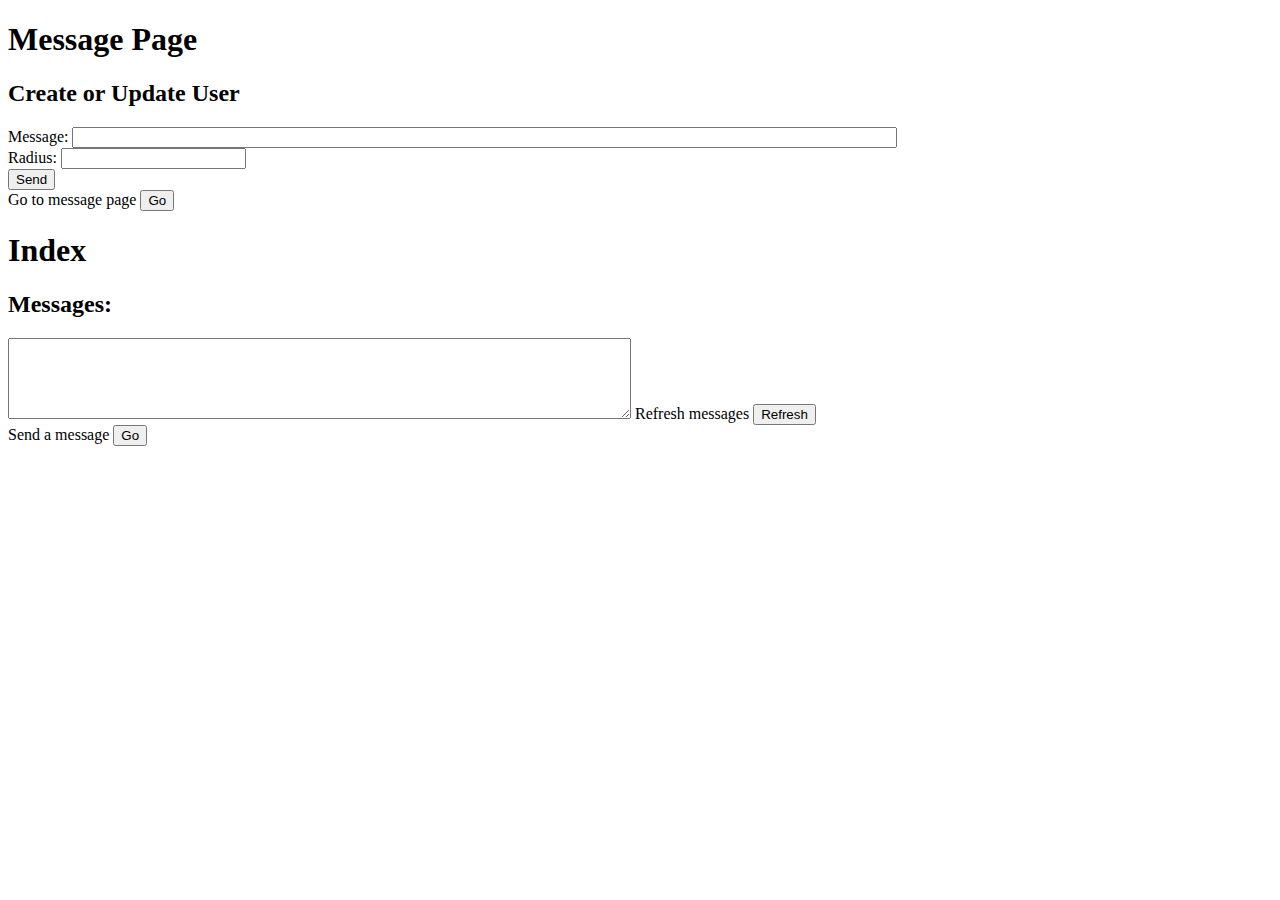
<file: index.html>
<?xml version="1.0" encoding="UTF-8"?>
<!DOCTYPE html
        PUBLIC "-//W3C//DTD XHTML 1.0 Transitional//EN"
        "http://www.w3.org/TR/xhtml1/DTD/xhtml1-transitional.dtd">
<html xmlns="http://www.w3.org/1999/xhtml" xml:lang="en" lang="en">
<head>
    <title>Message Page</title>
    <style type="text/css">

    </style>
   <link rel="stylesheet" href="static/jquery-ui.css"> </link>
    <script src="static/jquery.js"></script>
     <script src="static/jquery-ui.js"></script>

     <style>
  .ui-autocomplete {
    max-height: 100px;
    overflow-y: auto;
    /* prevent horizontal scrollbar */
    overflow-x: hidden;
  }
  /* IE 6 doesn't support max-height
   * we use height instead, but this forces the menu to always be this tall
   */
  * html .ui-autocomplete {
    height: 100px;
  }
  </style>
</head>

<body>
<script>
       //<![CDATA[
    $( document ).ready(function() {


        if (navigator.geolocation) {
            navigator.geolocation.getCurrentPosition(showPosition);

        } else {
            alert("Geolocation is not supported by this browser.");
        }

        /*É preciso fazer request do id do user*/

        function showPosition(position) {
            var latitude = position.coords.latitude;
            var longitude = position.coords.longitude;


            $( "#sendMsgButtonClick" ).click(function( event ) {
                console.log("click");
                $.ajax({
                    type: "POST",
                    url: "http://asint-227116.appspot.com/asintproject/users/message", 
                    datatype: "json",
                    contentType: "application/json",
                    data: '{"id":"' + "ist179021" + '", "message":"' + $("#msg_body").val() + '", "radius":"' + $("#msg_radius").val() + '", "latitude":"' + latitude + '", "longitude":"' + longitude + '"}',
                    success: function (data) {
                        //alert('successful');
                        console.log(data);
                        //window.location.href = "mainPage.html";
                    }
                });

            });
        }
    });

</script>

<h1>Message Page</h1>

<h2>Create or Update User</h2>


    Message:         <input type="text" name="" size="100" id="msg_body" /><br>
    Radius:         <input type="number" name="" id="msg_radius" /><br>

    <input type="submit" value="Send"  id="sendMsgButtonClick"/><br>

<form action='index.html' method='POST'>


   Go to message page <input type="submit" value="Go"  id="GoButtonClick"/><br>

</form>

</body>
</html>
<?xml version="1.0" encoding="UTF-8"?>
<!DOCTYPE html
        PUBLIC "-//W3C//DTD XHTML 1.0 Transitional//EN"
        "http://www.w3.org/TR/xhtml1/DTD/xhtml1-transitional.dtd">
<html xmlns="http://www.w3.org/1999/xhtml" xml:lang="en" lang="en">
<head>
    <title>Index</title>
    <style type="text/css">
    </style>
   <link rel="stylesheet" href="static/jquery-ui.css"> </link>
    <script src="static/jquery.js"></script>
     <script src="static/jquery-ui.js"></script>

     <style>
  .ui-autocomplete {
    max-height: 100px;
    overflow-y: auto;
    /* prevent horizontal scrollbar */
    overflow-x: hidden;
  }
  /* IE 6 doesn't support max-height
   * we use height instead, but this forces the menu to always be this tall
   */
  * html .ui-autocomplete {
    height: 100px;
  }
  </style>
</head>

<body>
<script>
       //<![CDATA[
    $( document ).ready(function() {
        $( "#SearchButtonClick" ).click(function( event ) {
            
            var desturl =  "http://asint-227116.appspot.com/asintproject/users/messages_all";
            console.log("click");
            $("#divDestiny").html("waiting");
            $.ajax({
                type: "GET",
                url: desturl + $("#searchText").val(),
                datatype: "json",
                contentType: "text/plain",
                data: '',
                success: function (data) {
                    //alert('successful');
                    console.log(data);
                    var answer = JSON.stringify(data);
                    $("#divDestiny").html(answer);
                }
            });
        });
    });
</script>

<h1>Index</h1>

<h2>Messages:</h2>
    <textarea rows="5" cols="75" id="divDestiny"></textarea>
    Refresh messages <input type="submit" value="Refresh"  id="SearchButtonClick"/><br>

<form action='sendMessage.html' method='POST'>


   Send a message <input type="submit" value="Go"  id="GoButtonClick"/><br>

</form>

</body>
</html>
</file>
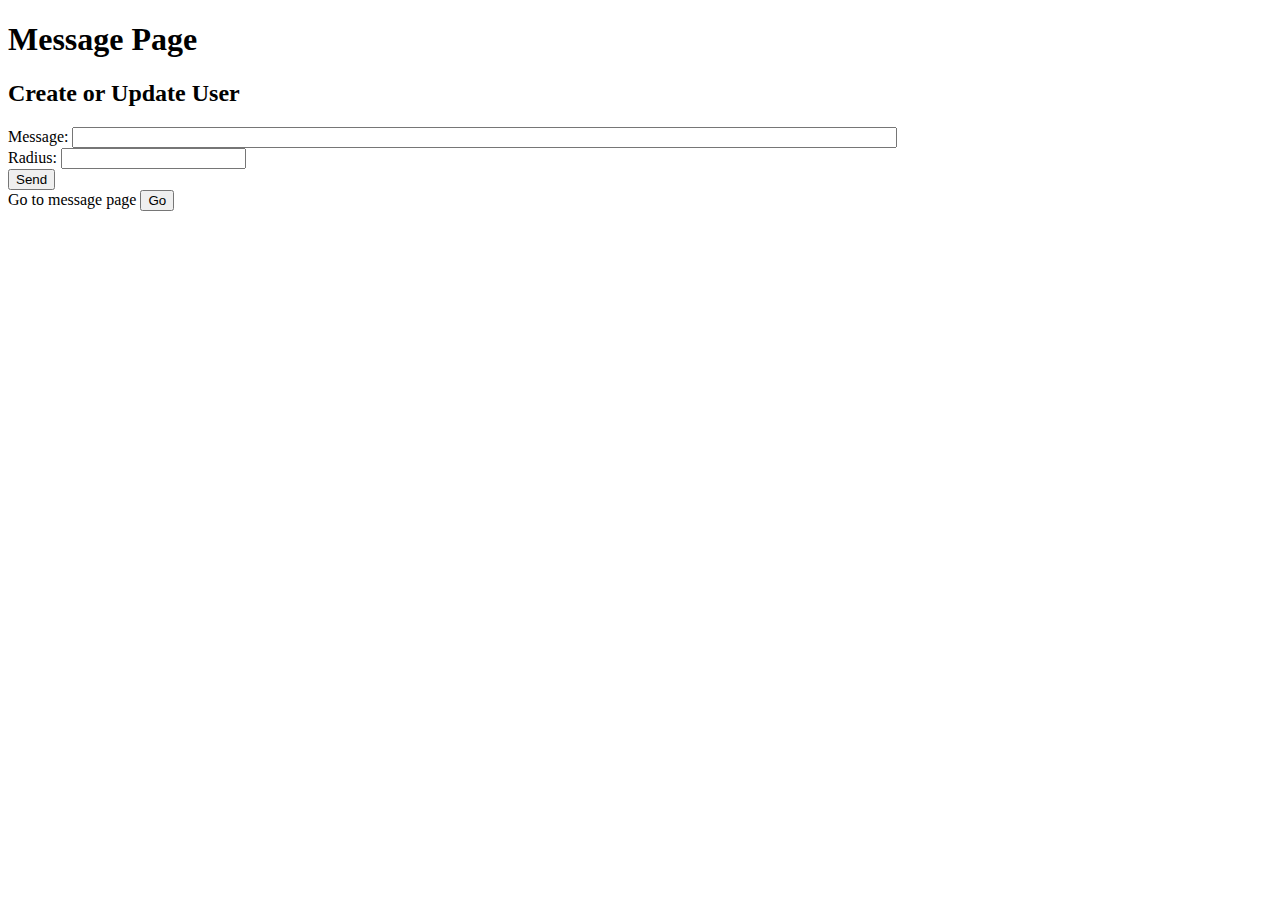
<file: sendMessage.html>
<?xml version="1.0" encoding="UTF-8"?>
<!DOCTYPE html
        PUBLIC "-//W3C//DTD XHTML 1.0 Transitional//EN"
        "http://www.w3.org/TR/xhtml1/DTD/xhtml1-transitional.dtd">
<html xmlns="http://www.w3.org/1999/xhtml" xml:lang="en" lang="en">
<head>
    <title>Message Page</title>
    <style type="text/css">

    </style>
   <link rel="stylesheet" href="static/jquery-ui.css"> </link>
    <script src="static/jquery.js"></script>
     <script src="static/jquery-ui.js"></script>

     <style>
  .ui-autocomplete {
    max-height: 100px;
    overflow-y: auto;
    /* prevent horizontal scrollbar */
    overflow-x: hidden;
  }
  /* IE 6 doesn't support max-height
   * we use height instead, but this forces the menu to always be this tall
   */
  * html .ui-autocomplete {
    height: 100px;
  }
  </style>
</head>

<body>
<script>
       //<![CDATA[
    $( document ).ready(function() {


        if (navigator.geolocation) {
            navigator.geolocation.getCurrentPosition(showPosition);

        } else {
            alert("Geolocation is not supported by this browser.");
        }

        /*É preciso fazer request do id do user*/

        function showPosition(position) {
            var latitude = position.coords.latitude;
            var longitude = position.coords.longitude;


            $( "#sendMsgButtonClick" ).click(function( event ) {
                console.log("click");
                $.ajax({
                    type: "POST",
                    url: "http://asint-227116.appspot.com/asintproject/users/message", 
                    datatype: "json",
                    contentType: "application/json",
                    data: '{"id":"' + "ist179021" + '", "message":"' + $("#msg_body").val() + '", "radius":"' + $("#msg_radius").val() + '", "latitude":"' + latitude + '", "longitude":"' + longitude + '"}',
                    success: function (data) {
                        //alert('successful');
                        console.log(data);
                        //window.location.href = "mainPage.html";
                    }
                });

            });
        }
    });

</script>

<h1>Message Page</h1>

<h2>Create or Update User</h2>


    Message:         <input type="text" name="" size="100" id="msg_body" /><br>
    Radius:         <input type="number" name="" id="msg_radius" /><br>

    <input type="submit" value="Send"  id="sendMsgButtonClick"/><br>

<form action='index.html' method='POST'>


   Go to message page <input type="submit" value="Go"  id="GoButtonClick"/><br>

</form>

</body>
</html>
</file>
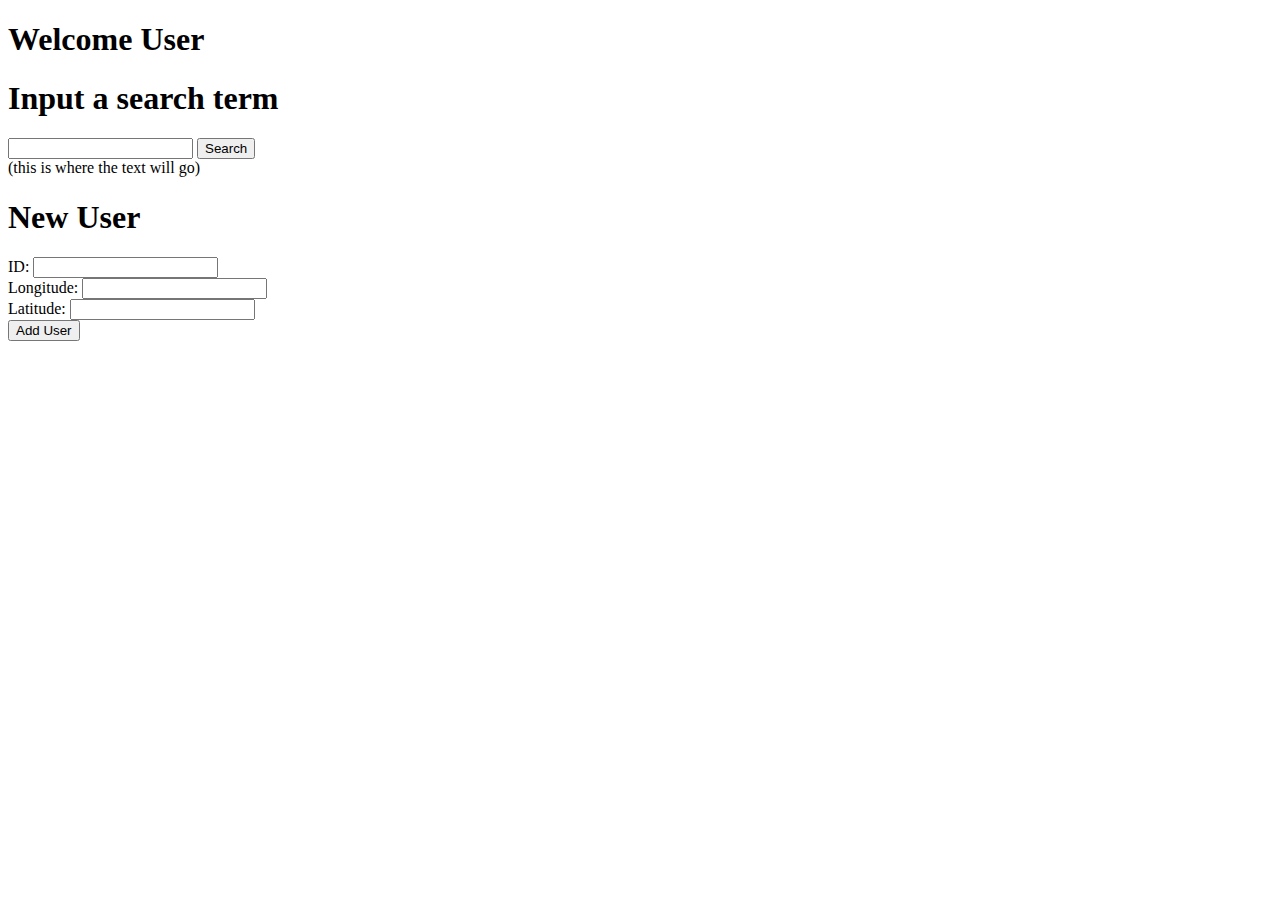
<file: projeto/mainPage.html>
<?xml version="1.0" encoding="UTF-8"?>
<!DOCTYPE html
        PUBLIC "-//W3C//DTD XHTML 1.0 Transitional//EN"
        "http://www.w3.org/TR/xhtml1/DTD/xhtml1-transitional.dtd">
<html xmlns="http://www.w3.org/1999/xhtml" xml:lang="en" lang="en">
<head>
    <title>Title</title>
    <style type="text/css">

    </style>
   <link rel="stylesheet" href="jquery-ui.css"> </link>
    <script src="jquery.js"></script>
     <script src="jquery-ui.js"></script>

     <style>
  .ui-autocomplete {
    max-height: 100px;
    overflow-y: auto;
    /* prevent horizontal scrollbar */
    overflow-x: hidden;
  }
  /* IE 6 doesn't support max-height
   * we use height instead, but this forces the menu to always be this tall
   */
  * html .ui-autocomplete {
    height: 100px;
  }
  </style>
</head>

<body>
<script>
       //<![CDATA[
    $( document ).ready(function() {

        $("#searchText").autocomplete();

        $( "#SearchButtonClick" ).click(function( event ) {
            console.log("click");
            $("#divDestiny").html("waiting");
            $.ajax({
                type: "GET",
                url: "http://localhost:5000/asintproject/users/" + $("#searchText").val(),
                datatype: "json",
                contentType: "application/json",
                data: '',
                success: function (data) {
                    alert('successful');
                    console.log(data);
                    $("#divDestiny").html(JSON.stringify(data));
                }
            });
        });

        $( "#NewUserButtonClick" ).click(function( event ) {
            console.log("click");
            $.ajax({
                type: "POST",
                url: "http://localhost:5000/asintproject/users",
                datatype: "json",
                contentType: "application/json",
                data: '{"id":"' + $("#newUserID").val() + '", "latitude":"' + $("#newLatitude").val() + '", "longitude":"' + $("#newLongitude").val() + '"}',
                success: function (data) {
                    alert('successful');
                    console.log(data);
                }
            });
        });
    });

</script>

<h1>Welcome User</h1>

<h1>Input a search term</h1>
    <input type="text" name="" size="20" id="searchText" />
    <input type="submit" value="Search"  id="SearchButtonClick"/>
    <div id="divDestiny">(this is where the text will go)</div>

<h1>New User</h1>
    ID:         <input type="text" name="" size="20" id="newUserID" /><br>
    Longitude:  <input type="number" name="" size="20" id="newLongitude" /><br>
    Latitude:   <input type="number" name="" size="20" id="newLatitude" /><br>
    <input type="submit" value="Add User"  id="NewUserButtonClick"/><br>

</body>
</html>
</file>
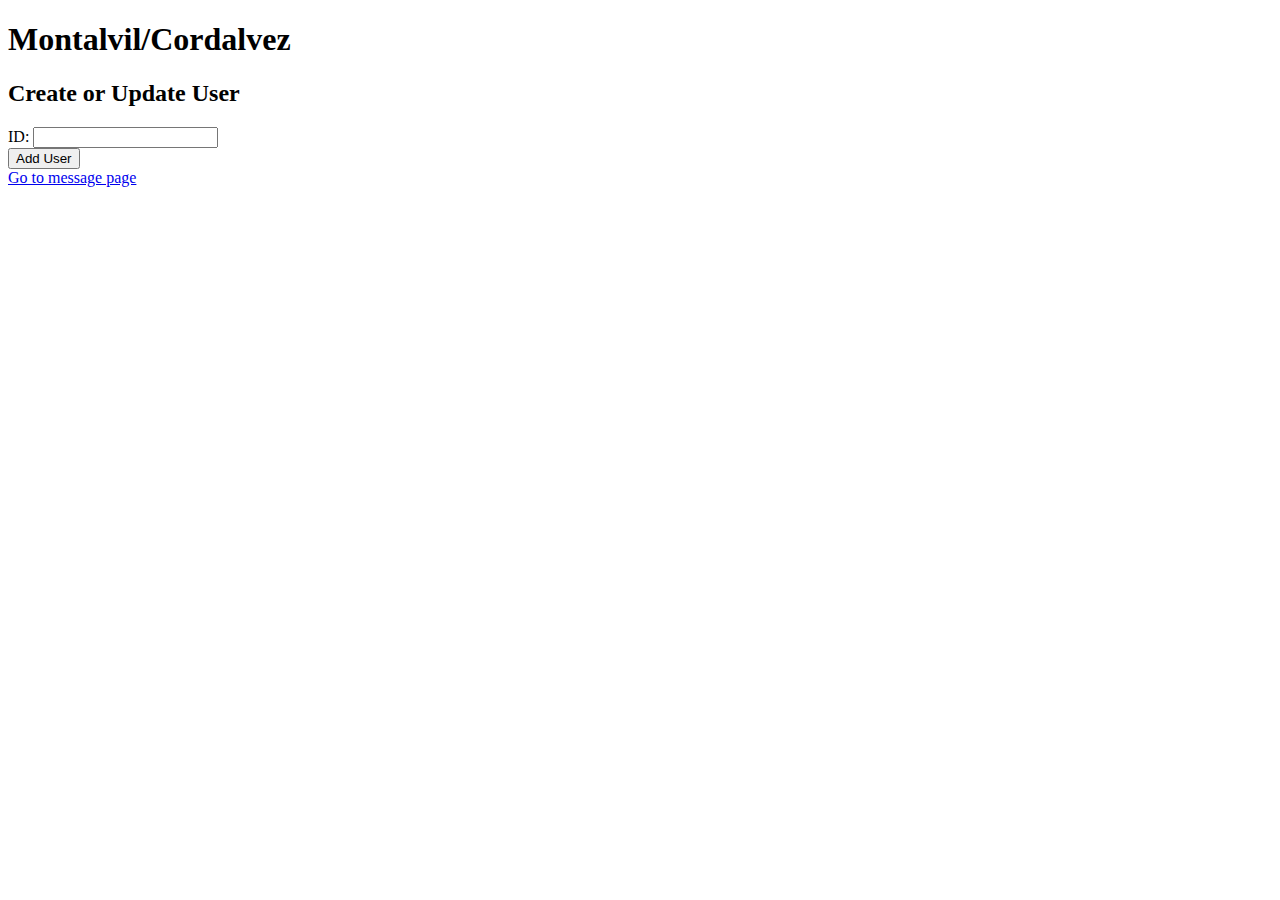
<file: projeto/newUser.html>
<?xml version="1.0" encoding="UTF-8"?>
<!DOCTYPE html
        PUBLIC "-//W3C//DTD XHTML 1.0 Transitional//EN"
        "http://www.w3.org/TR/xhtml1/DTD/xhtml1-transitional.dtd">
<html xmlns="http://www.w3.org/1999/xhtml" xml:lang="en" lang="en">
<head>
    <title>Montalvil/Cordalvez</title>
    <style type="text/css">

    </style>
   <link rel="stylesheet" href="jquery-ui.css"> </link>
    <script src="jquery.js"></script>
     <script src="jquery-ui.js"></script>

     <style>
  .ui-autocomplete {
    max-height: 100px;
    overflow-y: auto;
    /* prevent horizontal scrollbar */
    overflow-x: hidden;
  }
  /* IE 6 doesn't support max-height
   * we use height instead, but this forces the menu to always be this tall
   */
  * html .ui-autocomplete {
    height: 100px;
  }
  </style>
</head>

<body>
<script>
       //<![CDATA[
    $( document ).ready(function() {


        if (navigator.geolocation) {
            navigator.geolocation.getCurrentPosition(showPosition);

        } else {
            alert("Geolocation is not supported by this browser.");
        }


        function showPosition(position) {
            var latitude = position.coords.latitude;
            var longitude = position.coords.longitude;
            alert("Latitude:" + latitude + "   Longitude :" + longitude);


            $( "#NewUserButtonClick" ).click(function( event ) {
                console.log("click");
                $.ajax({
                    type: "POST",
                    url: "http://localhost:5000/asintproject/users",
                    datatype: "json",
                    contentType: "application/json",
                    data: '{"id":"' + $("#newUserID").val() + '", "latitude":"' + latitude + '", "longitude":"' + longitude + '"}',
                    success: function (data) {
                        //alert('successful');
                        console.log(data);
                        //window.location.href = "mainPage.html";
                    }
                });

            });
        }
    });

</script>

<h1>Montalvil/Cordalvez</h1>

<h2>Create or Update User</h2>


    ID:         <input type="text" name="" size="20" id="newUserID" /><br>

    <input type="submit" value="Add User"  id="NewUserButtonClick"/><br>

<a href = "mainPage.html"> Go to message page</a>

<!--<form action='mainPage.html' method='POST'>


   Go to message page <input type="submit" value="Go"  id="GoButtonClick"/><br>

</form>
-->
</body>
</html>
</file>
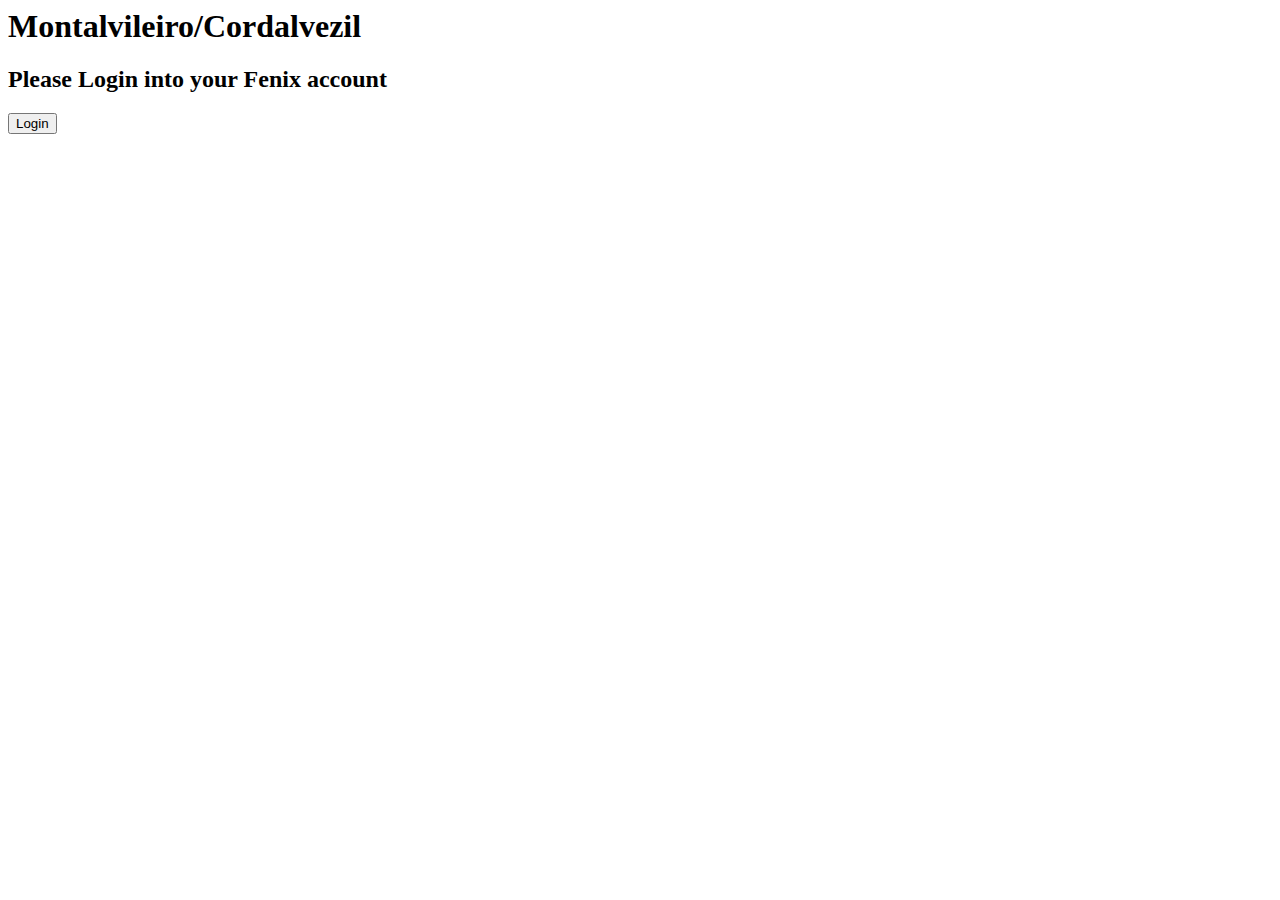
<file: templates/login.html>
<head>
    <title>Montalvileiro/Cordalvezil</title>
</head>
<body>
<script>
    $( document ).ready(function() {

        if (navigator.geolocation) {
            navigator.geolocation.getCurrentPosition(showPosition);

        } else {
            alert("Geolocation is not supported by this browser.");
        }

        function showPosition(position) {
            var latitude = position.coords.latitude;
            var longitude = position.coords.longitude;

            setInputValue('latitude', latitude);
            setInputValue('longitude', longitude);
        }
    });
</script>
    
	<h1>Montalvileiro/Cordalvezil</h1>
	<h2>Please Login into your Fenix account</h2>
    <form action="https://asint-227116.appspot.com/redirect" method="POST">
  		<div class="container">
    		<button type="button">Login</button>
  		</div>
	</form>

    
</body>
</file>
